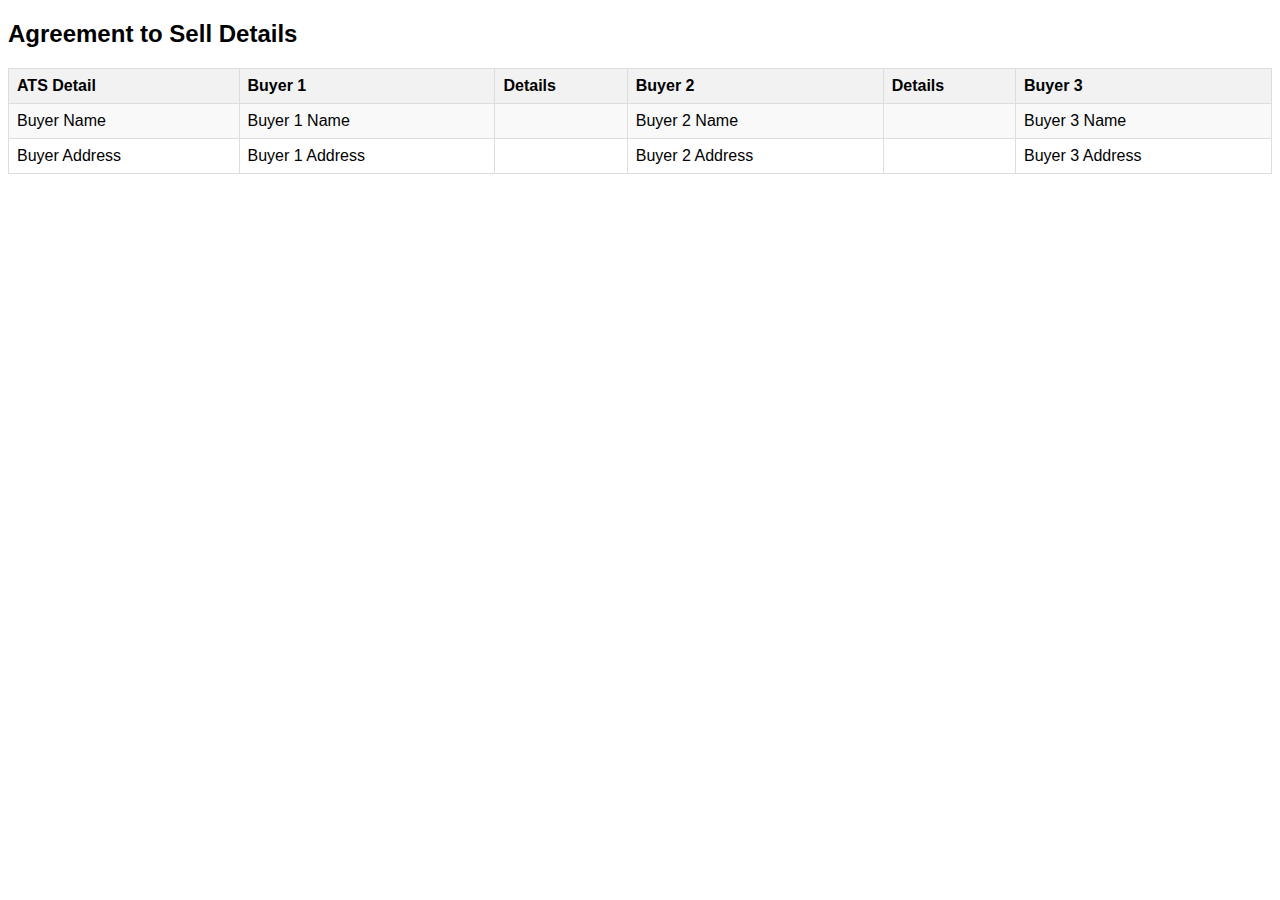
<file: ATS.html>
<!DOCTYPE html>
<html lang="en">
<head>
    <meta charset="UTF-8">
    <meta name="viewport" content="width=device-width, initial-scale=1.0">
    <title>Agreement to Sell Details</title>
    <style>
        body { font-family: Arial, sans-serif; }
        table { width: 100%; border-collapse: collapse; margin: 20px 0; }
        th, td { border: 1px solid #ddd; padding: 8px; text-align: left; }
        th { background-color: #f2f2f2; }
        tr:nth-child(even) { background-color: #f9f9f9; }
    </style>
</head>
<body>

<h2>Agreement to Sell Details</h2>

<table>
    <tr>
        <th>ATS Detail</th>
        <th>Buyer 1</th>
        <th>Details</th>
        <th>Buyer 2</th>
        <th>Details</th>
        <th>Buyer 3</th>
    </tr>
    <tr>
        <td>Buyer Name</td>
        <td>Buyer 1 Name</td>
        <td></td>
        <td>Buyer 2 Name</td>
        <td></td>
        <td>Buyer 3 Name</td>
    </tr>
    <tr>
        <td>Buyer Address</td>
        <td>Buyer 1 Address</td>
        <td></td>
        <td>Buyer 2 Address</td>
        <td></td>
        <td>Buyer 3 Address</td>
    </tr>
</table>

</body>
</html>
</file>
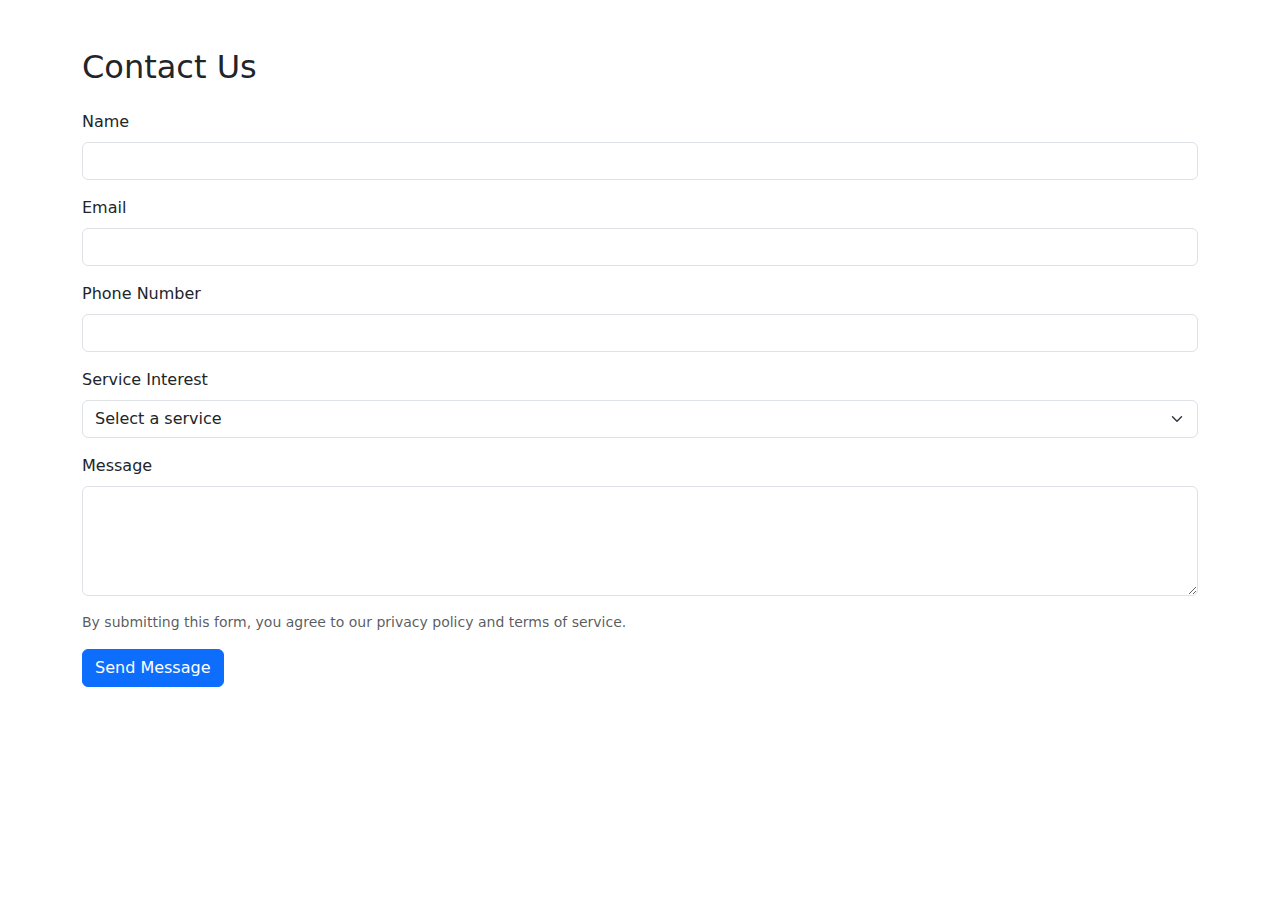
<file: form.html>
<!DOCTYPE html>
<html lang="en">
<head>
    <meta charset="UTF-8">
    <meta name="viewport" content="width=device-width, initial-scale=1.0">
    <title>Contact Us - Earn With EMI</title>
    <link rel="stylesheet" href="/style.css">
    <link href="https://cdn.jsdelivr.net/npm/bootstrap@5.3.0/dist/css/bootstrap.min.css" rel="stylesheet">
</head>
<body>
    <div class="container mt-5">
        <h2 class="mb-4">Contact Us</h2>
        <form name="contact" method="POST" data-netlify="true" netlify-honeypot="bot-field">
            <p class="d-none">
                <label>Don't fill this out if you're human: <input name="bot-field" /></label>
            </p>
            <div class="mb-3">
                <label for="name" class="form-label">Name</label>
                <input type="text" class="form-control" id="name" name="name" required>
            </div>
            <div class="mb-3">
                <label for="email" class="form-label">Email</label>
                <input type="email" class="form-control" id="email" name="email" required>
            </div>
            <div class="mb-3">
                <label for="phone" class="form-label">Phone Number</label>
                <input type="tel" class="form-control" id="phone" name="phone" required>
            </div>
            <div class="mb-3">
                <label for="service" class="form-label">Service Interest</label>
                <select class="form-select" id="service" name="service" required>
                    <option value="">Select a service</option>
                    <option value="home-loan">Home Loan EMI</option>
                    <option value="business-loan">Business Loan</option>
                    <option value="personal-loan">Personal Loan</option>
                    <option value="other">Other</option>
                </select>
            </div>
            <div class="mb-3">
                <label for="message" class="form-label">Message</label>
                <textarea class="form-control" id="message" name="message" rows="4" required></textarea>
            </div>
            <div class="mb-3">
                <div class="form-text">
                    By submitting this form, you agree to our privacy policy and terms of service.
                </div>
            </div>
            <button type="submit" class="btn btn-primary">Send Message</button>
        </form>
    </div>

    <script src="https://cdn.jsdelivr.net/npm/bootstrap@5.3.0/dist/js/bootstrap.bundle.min.js"></script>
    <script src="script.js"></script>
</body>
</html>
</file>
<file: style.css>
:root {
    --primary-color: #0066cc;
    --secondary-color: #00478f;
    --text-color: #333;
    --light-bg: #f8f9fa;
}

body {
    font-family: 'Segoe UI', Arial, sans-serif;
    color: var(--text-color);
    line-height: 1.6;
}

/* Navbar Styles */
.navbar {
    box-shadow: 0 2px 4px rgba(0,0,0,0.1);
}

.navbar-brand {
    font-weight: bold;
    color: var(--primary-color) !important;
}

.nav-link {
    font-weight: 500;
}

/* Hero Section */
#hero {
    background-color: var(--light-bg);
    padding: 100px 0;
    position: relative;
    overflow: hidden;
}

#hero::before {
    content: '';
    position: absolute;
    top: -50%;
    right: -50%;
    width: 100%;
    height: 100%;
    background: radial-gradient(circle, rgba(0,102,204,0.1) 0%, rgba(255,255,255,0) 70%);
    transform: rotate(45deg);
    z-index: 0;
}

#hero .container {
    position: relative;
    z-index: 1;
}

#hero h1 {
    color: var(--primary-color);
    margin-bottom: 1.5rem;
    line-height: 1.2;
}

#hero .lead {
    font-size: 1.25rem;
    color: #666;
}

#hero .btn {
    padding: 12px 30px;
    font-weight: 600;
    transition: all 0.3s ease;
}

#hero .btn-primary {
    background-color: var(--primary-color);
    border-color: var(--primary-color);
}

#hero .btn-primary:hover {
    background-color: var(--secondary-color);
    border-color: var(--secondary-color);
    transform: translateY(-2px);
}

#hero .btn-outline-primary {
    color: var(--primary-color);
    border-color: var(--primary-color);
}

#hero .btn-outline-primary:hover {
    background-color: var(--primary-color);
    color: white;
    transform: translateY(-2px);
}

#hero .feature-item {
    font-size: 0.9rem;
    color: #666;
}

#hero .feature-item i {
    font-size: 1.2rem;
}

#hero img {
    transition: transform 0.5s ease;
}

#hero img:hover {
    transform: scale(1.02);
}

/* Responsive Adjustments */
@media (max-width: 991px) {
    #hero {
        padding: 60px 0;
    }

    #hero h1 {
        font-size: 2.5rem;
    }

    #hero .col-lg-6:last-child {
        margin-top: 3rem;
    }
}

@media (max-width: 768px) {
    #hero h1 {
        font-size: 2rem;
    }

    #hero .feature-items {
        flex-direction: column;
        gap: 1rem;
    }
}

/* Products Section */
.card {
    border: none;
    box-shadow: 0 4px 6px rgba(0,0,0,0.1);
    transition: transform 0.3s ease;
}

.card:hover {
    transform: translateY(-5px);
}

.card-body {
    padding: 2rem;
}

.card i {
    color: var(--primary-color);
}

/* How it Works Section */
#how-it-works i {
    color: var(--primary-color);
}

/* Testimonials Section */
#testimonials .card {
    border: none;
    background-color: white;
}

.text-warning {
    color: #ffc107 !important;
}

/* CTA Section */
#cta {
    background: linear-gradient(135deg, var(--primary-color) 0%, var(--secondary-color) 100%);
}

#cta .btn-light:hover {
    background-color: #f8f9fa;
    color: var(--primary-color);
    transform: translateY(-2px);
}

/* Footer */
footer {
    background-color: #343a40;
}

footer a {
    text-decoration: none;
    transition: color 0.3s ease;
}

footer a:hover {
    color: #fff !important;
    text-decoration: none;
}

/* About Us Page */
#about-hero {
    background-color: var(--light-bg);
    padding: 80px 0;
}

.team-member img {
    width: 150px;
    height: 150px;
    object-fit: cover;
    border-radius: 50%;
    margin-bottom: 1rem;
}

.social-links a {
    font-size: 1.2rem;
    margin: 0 0.5rem;
    color: var(--primary-color);
    transition: color 0.3s ease;
}

.social-links a:hover {
    color: var(--secondary-color);
}

/* Responsive Adjustments */
@media (max-width: 768px) {
    #hero {
        padding: 60px 0;
    }
    
    .card {
        margin-bottom: 20px;
    }

    .navbar-brand img {
        height: 30px;
    }
}

/* Domain Section */
#domains {
    background-color: #fff;
}

.domain-card {
    transition: transform 0.3s ease, box-shadow 0.3s ease;
    border: 1px solid rgba(0,0,0,0.1);
}

.domain-card:hover {
    transform: translateY(-10px);
    box-shadow: 0 10px 20px rgba(0,0,0,0.1);
}

.domain-icon {
    position: relative;
    z-index: 1;
}

.domain-icon::after {
    content: '';
    position: absolute;
    width: 50px;
    height: 50px;
    background-color: rgba(0,102,204,0.1);
    border-radius: 50%;
    top: 50%;
    left: 50%;
    transform: translate(-50%, -50%);
    z-index: -1;
}

.domain-shape {
    position: absolute;
    top: -50px;
    right: -50px;
    width: 100px;
    height: 100px;
    background: radial-gradient(circle, rgba(0,102,204,0.1) 0%, rgba(255,255,255,0) 70%);
    border-radius: 50%;
    z-index: 0;
}

.domain-card ul li {
    position: relative;
    padding-left: 10px;
    margin-bottom: 10px;
    font-size: 0.95rem;
    color: #666;
}

.domain-card .btn {
    position: relative;
    z-index: 1;
}

.domain-card:hover .btn-outline-primary {
    background-color: var(--primary-color);
    color: white;
}

@media (max-width: 768px) {
    .domain-card {
        margin-bottom: 30px;
    }
    
    .domain-card:last-child {
        margin-bottom: 0;
    }
}

/* Animations */
.fade-in {
    animation: fadeIn 1s ease-in;
}

@keyframes fadeIn {
    from { opacity: 0; }
    to { opacity: 1; }
}

/* Image Styles */
.img-fluid {
    max-width: 100%;
    height: auto;
}

.rounded-circle {
    border-radius: 50% !important;
}

.shadow-lg {
    box-shadow: 0 1rem 3rem rgba(0,0,0,.175) !important;
}
</file>
